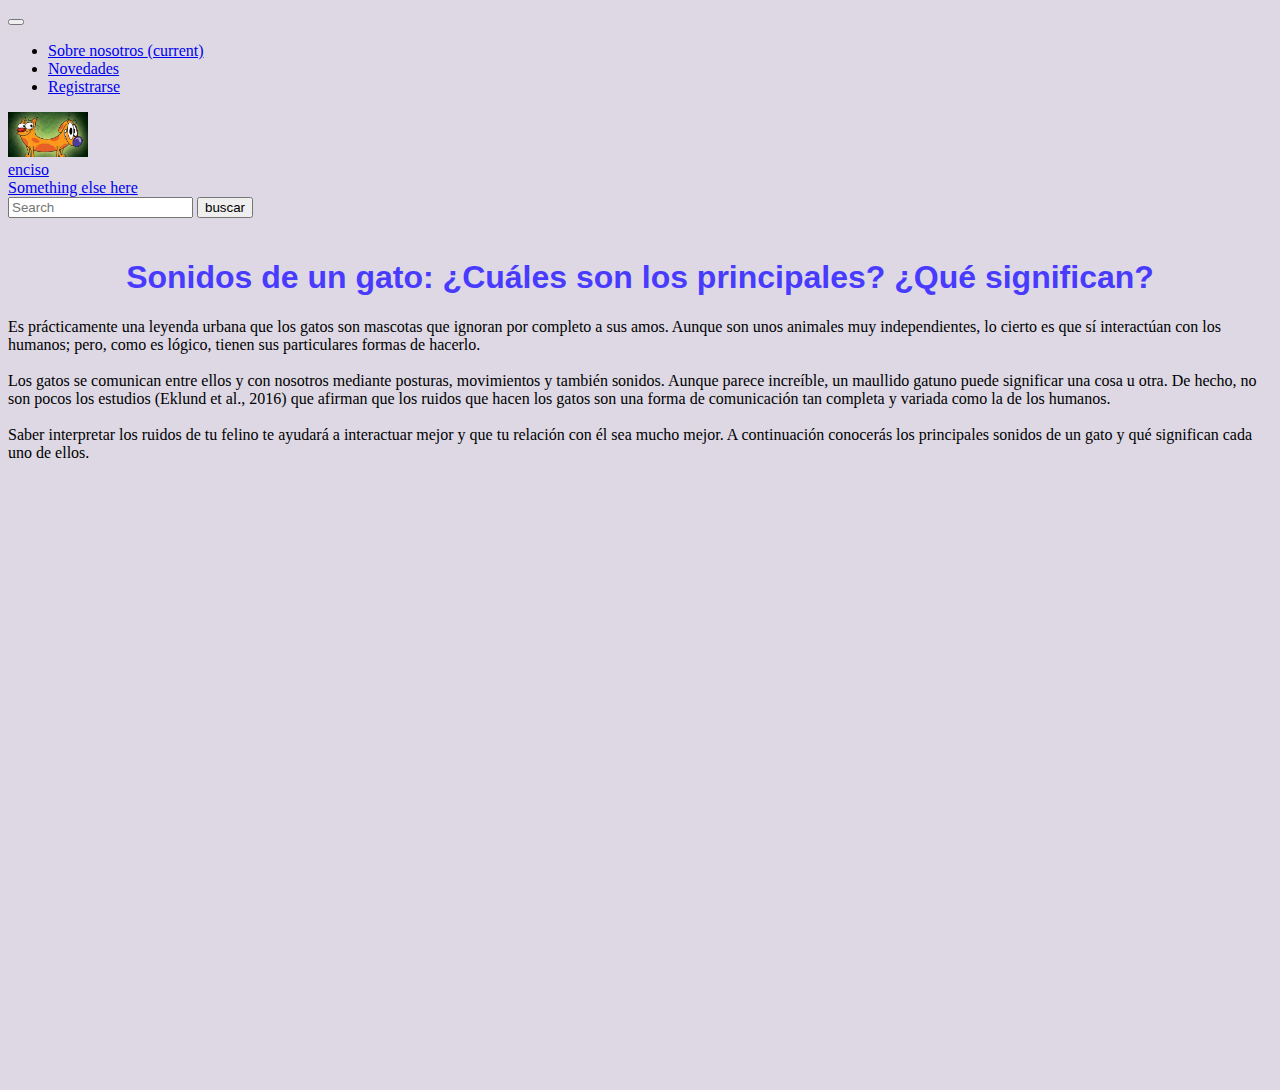
<file: Novedades.html>
<!DOCTYPE html>
<html lang="en">
<head>
    <meta charset="UTF-8">
    <meta http-equiv="X-UA-Compatible" content="IE=edge">
    <meta name="viewport" content="width=device-width, initial-scale=1.0">
    <link rel="stylesheet" href="CSS/Novedades.css">
    <title>Novedades</title>
    <link rel="stylesheet" href="https://cdn.jsdelivr.net/npm/bootstrap@4.6.0/dist/css/bootstrap.min.css"
    integrity="sha384-B0vP5xmATw1+K9KRQjQERJvTumQW0nPEzvF6L/Z6nronJ3oUOFUFpCjEUQouq2+l" crossorigin="anonymous">
<script src="https://code.jquery.com/jquery-3.5.1.slim.min.js"
    integrity="sha384-DfXdz2htPH0lsSSs5nCTpuj/zy4C+OGpamoFVy38MVBnE+IbbVYUew+OrCXaRkfj"
    crossorigin="anonymous"></script>
<script src="https://cdn.jsdelivr.net/npm/bootstrap@4.6.0/dist/js/bootstrap.bundle.min.js"
    integrity="sha384-Piv4xVNRyMGpqkS2by6br4gNJ7DXjqk09RmUpJ8jgGtD7zP9yug3goQfGII0yAns"
    crossorigin="anonymous"></script>
<script src="https://code.jquery.com/jquery-3.5.1.slim.min.js"
    integrity="sha384-DfXdz2htPH0lsSSs5nCTpuj/zy4C+OGpamoFVy38MVBnE+IbbVYUew+OrCXaRkfj"
    crossorigin="anonymous"></script>
<script src="https://cdn.jsdelivr.net/npm/popper.js@1.16.1/dist/umd/popper.min.js"
    integrity="sha384-9/reFTGAW83EW2RDu2S0VKaIzap3H66lZH81PoYlFhbGU+6BZp6G7niu735Sk7lN"
    crossorigin="anonymous"></script>
<script src="https://cdn.jsdelivr.net/npm/bootstrap@4.6.0/dist/js/bootstrap.min.js"
    integrity="sha384-+YQ4JLhjyBLPDQt//I+STsc9iw4uQqACwlvpslubQzn4u2UU2UFM80nGisd026JF"
    crossorigin="anonymous"></script>
</head>
<style>
  body{
    background-color: rgb(221, 216, 228)
  }
  h1{
    color: #483bfd;
    font-weight: 200px;
text-align: center;
padding-top: 20px;
  }
  iframe{
    padding-left: 200px;
    padding-bottom: 100px;
    width: 1000px;
    height: 500px;
  }
</style>   
<body>
    <nav class="navbar navbar-expand-lg navbar- bg-dark">
        <a class="navbar-brand" href="#"></a>
        <button class="navbar-toggler" type="button" data-toggle="collapse" data-target="#navbarSupportedContent" aria-controls="navbarSupportedContent" aria-expanded="false" aria-label="Toggle navigation">
          <span class="navbar-toggler-icon"></span>
        </button>
       
        <div class="collapse navbar-collapse" id="navbarSupportedContent">
          <ul class="navbar-nav mr-auto">
            <li class="nav-item active">
              <a class="nav-link" href="Sobrenosotros.html">Sobre nosotros <span class="sr-only">(current)</span></a>
            </li>
            <li class="nav-item">
              <a class="nav-link" href="Novedades.html">Novedades</a>
            </li>
            <li class="nav-item">
              <a class="nav-link" href="Registrarse.html">Registrarse</a>
            </li>
            
              </a>
            </div>
              <div class="logo">
                <img src="imagen/catdog.jpg" width="80px" style="padding-right: 10px;" style="padding-top: 10px;" >
            </div>
              <div class="dropdown-menu" aria-labelledby="navbarDropdown">
                <a class="dropdown-item" href="#"</a>
                <a class="dropdown-item" href="#">enciso</a>
                <div class="dropdown-divider"></div>
                <a class="dropdown-item" href="#">Something else here</a>
              </div>
            </li>
          
          </ul>
          <form class="form-inline my-2 my-lg-0 navbar navbar-expand-lg navbar- bg-dark   ">
            <input class="form-control mr-sm-2" type="search" placeholder="Search" aria-label="Search">
            <button class="btn btn-outline-primary my-2 my-sm-0" type="submit">buscar</button>
          </form>
        </div>
      </nav>
    <h1> Sonidos de un gato: ¿Cuáles son los principales? ¿Qué significan?</h1>
    <p>Es prácticamente una leyenda urbana que los gatos son mascotas que ignoran por completo a sus amos. Aunque son unos animales muy independientes, lo cierto es que sí interactúan con los humanos; pero, como es lógico, tienen sus particulares formas de hacerlo.
<br><br>
      Los gatos se comunican entre ellos y con nosotros mediante posturas, movimientos y también sonidos. Aunque parece increíble, un maullido gatuno puede significar una cosa u otra. De hecho, no son pocos los estudios (Eklund et al., 2016) que afirman que los ruidos que hacen los gatos son una forma de comunicación tan completa y variada como la de los humanos.
      <br><br>
      Saber interpretar los ruidos de tu felino te ayudará a interactuar mejor y que tu relación con él sea mucho mejor. A continuación conocerás los principales sonidos de un gato y qué significan cada uno de ellos.

    </p>

    <iframe width="600" height="600" src="https://www.youtube.com/embed/EuTovW__EZE" title="YouTube video player" frameborder="0" allow="accelerometer; autoplay; clipboard-write; encrypted-media; gyroscope; picture-in-picture" allowfullscreen></iframe>

  </body>





</html>
</file>
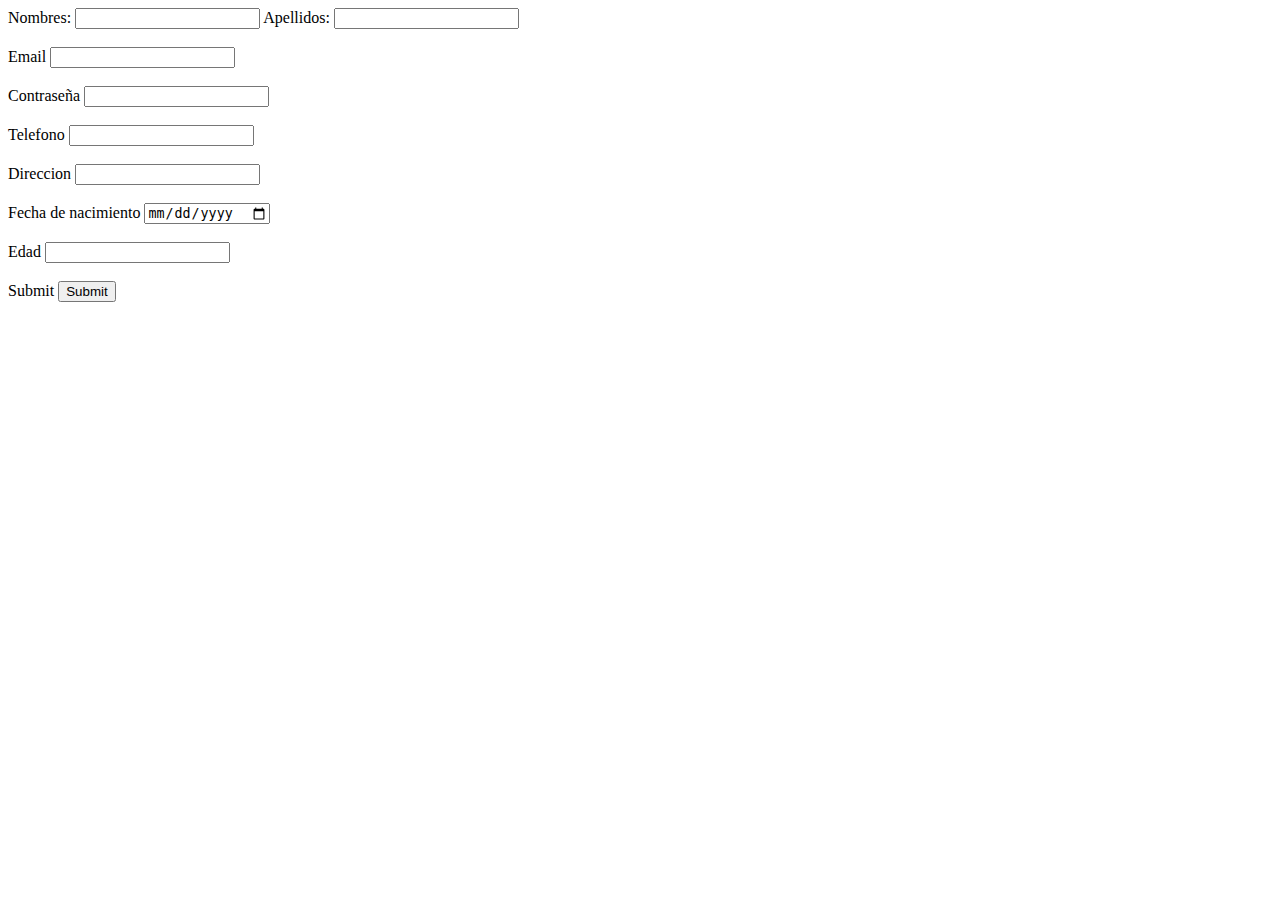
<file: Registrarse.html>
<!DOCTYPE html>
<html lang="en">
<head>
    <meta charset="UTF-8">
    <meta http-equiv="X-UA-Compatible" content="IE=edge">
    <meta name="viewport" content="width=device-width, initial-scale=1.0">
    <title>Registrarse</title>
</head>
<body>
    <form action="formulario.html">
        <label for="">Nombres: </label>
        <input type="text" id="nombres">
        
            <label for="">Apellidos: </label>
            <input type="text" id="apellidos">
        
            </form>
            
        
            <form action="">
        
                <br>
        
                <label for="">Email</label>
                <input type="email">
                <br><br>
        
                <label for="">Contraseña</label>
                <input type="password">
                
                <br><br>

                <label for="">Telefono</label>
                <input type="phone">
                <br><br>

                <label for="">Direccion</label>
                <input type="street">
                <br><br>
        
                <label for="">Fecha de nacimiento</label>
                <input type="date">
                <br><br>

                <label for="">Edad</label>
                <input type="Age">
                <br><br>

        
                <label for="">Submit</label>
                <input type="submit">
                <br><br>
        
                <br>
        
            </form>
</body>
</html>
</file>
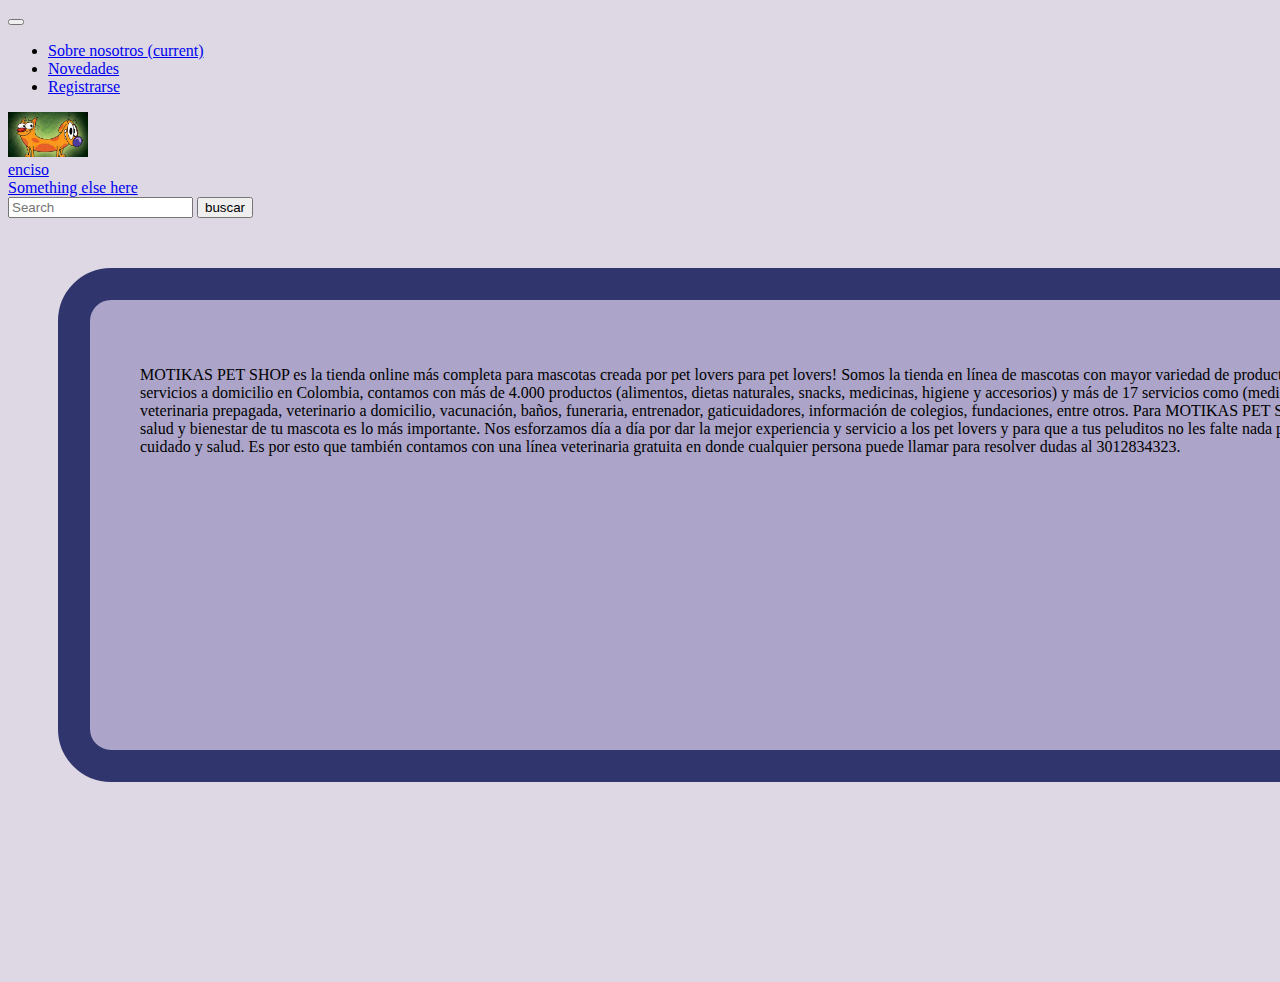
<file: Sobrenosotros.html>
<!DOCTYPE html>
<html lang="en">
<head>
    <meta charset="UTF-8">
    <meta http-equiv="X-UA-Compatible" content="IE=edge">
    <meta name="viewport" content="width=device-width, initial-scale=1.0">
    <link rel="stylesheet" href="CSS/Sobrenosotros.css">
    <title>DSobre Nosotros</title>
    <link rel="stylesheet" href="https://cdn.jsdelivr.net/npm/bootstrap@4.6.0/dist/css/bootstrap.min.css"
      integrity="sha384-B0vP5xmATw1+K9KRQjQERJvTumQW0nPEzvF6L/Z6nronJ3oUOFUFpCjEUQouq2+l" crossorigin="anonymous">
  <script src="https://code.jquery.com/jquery-3.5.1.slim.min.js"
      integrity="sha384-DfXdz2htPH0lsSSs5nCTpuj/zy4C+OGpamoFVy38MVBnE+IbbVYUew+OrCXaRkfj"
      crossorigin="anonymous"></script>
  <script src="https://cdn.jsdelivr.net/npm/bootstrap@4.6.0/dist/js/bootstrap.bundle.min.js"
      integrity="sha384-Piv4xVNRyMGpqkS2by6br4gNJ7DXjqk09RmUpJ8jgGtD7zP9yug3goQfGII0yAns"
      crossorigin="anonymous"></script>
  <script src="https://code.jquery.com/jquery-3.5.1.slim.min.js"
      integrity="sha384-DfXdz2htPH0lsSSs5nCTpuj/zy4C+OGpamoFVy38MVBnE+IbbVYUew+OrCXaRkfj"
      crossorigin="anonymous"></script>
  <script src="https://cdn.jsdelivr.net/npm/popper.js@1.16.1/dist/umd/popper.min.js"
      integrity="sha384-9/reFTGAW83EW2RDu2S0VKaIzap3H66lZH81PoYlFhbGU+6BZp6G7niu735Sk7lN"
      crossorigin="anonymous"></script>
  <script src="https://cdn.jsdelivr.net/npm/bootstrap@4.6.0/dist/js/bootstrap.min.js"
      integrity="sha384-+YQ4JLhjyBLPDQt//I+STsc9iw4uQqACwlvpslubQzn4u2UU2UFM80nGisd026JF"
      crossorigin="anonymous"></script>
</head>
<style>
  body{
    background-color: rgb(221, 216, 228)
  }
  
</style>  
<body>
    <nav class="navbar navbar-expand-lg navbar- bg-dark">
        <a class="navbar-brand" href="#"></a>
        <button class="navbar-toggler" type="button" data-toggle="collapse" data-target="#navbarSupportedContent" aria-controls="navbarSupportedContent" aria-expanded="false" aria-label="Toggle navigation">
          <span class="navbar-toggler-icon"></span>
        </button>
       
        <div class="collapse navbar-collapse" id="navbarSupportedContent">
          <ul class="navbar-nav mr-auto">
            <li class="nav-item active">
              <a class="nav-link" href="Sobrenosotros.html">Sobre nosotros <span class="sr-only">(current)</span></a>
            </li>
            <li class="nav-item">
              <a class="nav-link" href="Novedades.html">Novedades</a>
            </li>
            <li class="nav-item">
              <a class="nav-link" href="Registrarse.html">Registrarse</a>
            </li>
            
              </a>
            </div>
              <div class="logo">
                <img src="imagen/catdog.jpg" width="80px" style="padding-right: 10px;" style="padding-top: 10px;" >
            </div>
              <div class="dropdown-menu" aria-labelledby="navbarDropdown">
                <a class="dropdown-item" href="#"</a>
                <a class="dropdown-item" href="#">enciso</a>
                <div class="dropdown-divider"></div>
                <a class="dropdown-item" href="#">Something else here</a>
              </div>
            </li>
          
          </ul>
          <form class="form-inline my-2 my-lg-0 navbar navbar-expand-lg navbar- bg-dark   ">
            <input class="form-control mr-sm-2" type="search" placeholder="Search" aria-label="Search">
            <button class="btn btn-outline-primary my-2 my-sm-0" type="submit">buscar</button>
          </form>
        </div>
      </nav>
    <div id="Hola">
<p> MOTIKAS PET SHOP es la tienda online más completa para mascotas creada por pet lovers para pet lovers! Somos la tienda en línea de mascotas con mayor variedad de productos y servicios a domicilio en Colombia, contamos con más de 4.000 productos (alimentos, dietas naturales, snacks, medicinas, higiene y accesorios) y más de 17 servicios como (medicina veterinaria prepagada, veterinario a domicilio, vacunación, baños, funeraria, entrenador, gaticuidadores, información de colegios, fundaciones, entre otros. Para MOTIKAS PET SHOP, la salud y bienestar de tu mascota es lo más importante. Nos esforzamos día a día por dar la mejor experiencia y servicio a los pet lovers y para que a tus peluditos no les falte nada para su cuidado y salud. Es por esto que también contamos con una línea veterinaria gratuita en donde cualquier persona puede llamar para resolver dudas al 3012834323.


</p>

    </div>

 
    
</body>
</html>
</file>
<file: CSS/Novedades.css>
@import url('https://fonts.googleapis.com/css2?family=Roboto:wght@900&display=swap');


h1{
    font-family: Impact, Haettenschweiler, '', sans-serif;
}
</file>
<file: CSS/Sobrenosotros.css>
#Hola{

    background-color: rgb(172, 165, 201);
      width: 1200px;
      height: 20px;
      
    
      max-width: 1200px;
      min-width: 600px;
    
      max-height: 1200px;
      min-height: 350px;
    
      /* Pading */
    
    padding: 50px;
    padding: 200px, 200px, 200px, 200px; 
    
    /* Margin */
    margin-top: 50px;
    margin-left: 50px;
    margin-right: 50px;
    margin-bottom: 200px;
    
    
    

    /* Prueba */
    border-radius: 53px 53px 53px 53px;
    -moz-border-radius: 53px 53px 53px 53px;
    -webkit-border-radius: 53px 53px 53px 53px;
    border: 32px solid #30366d;
    
    
    }
    
    
    #hola p {
    text-align: justify;
    
    }
</file>
